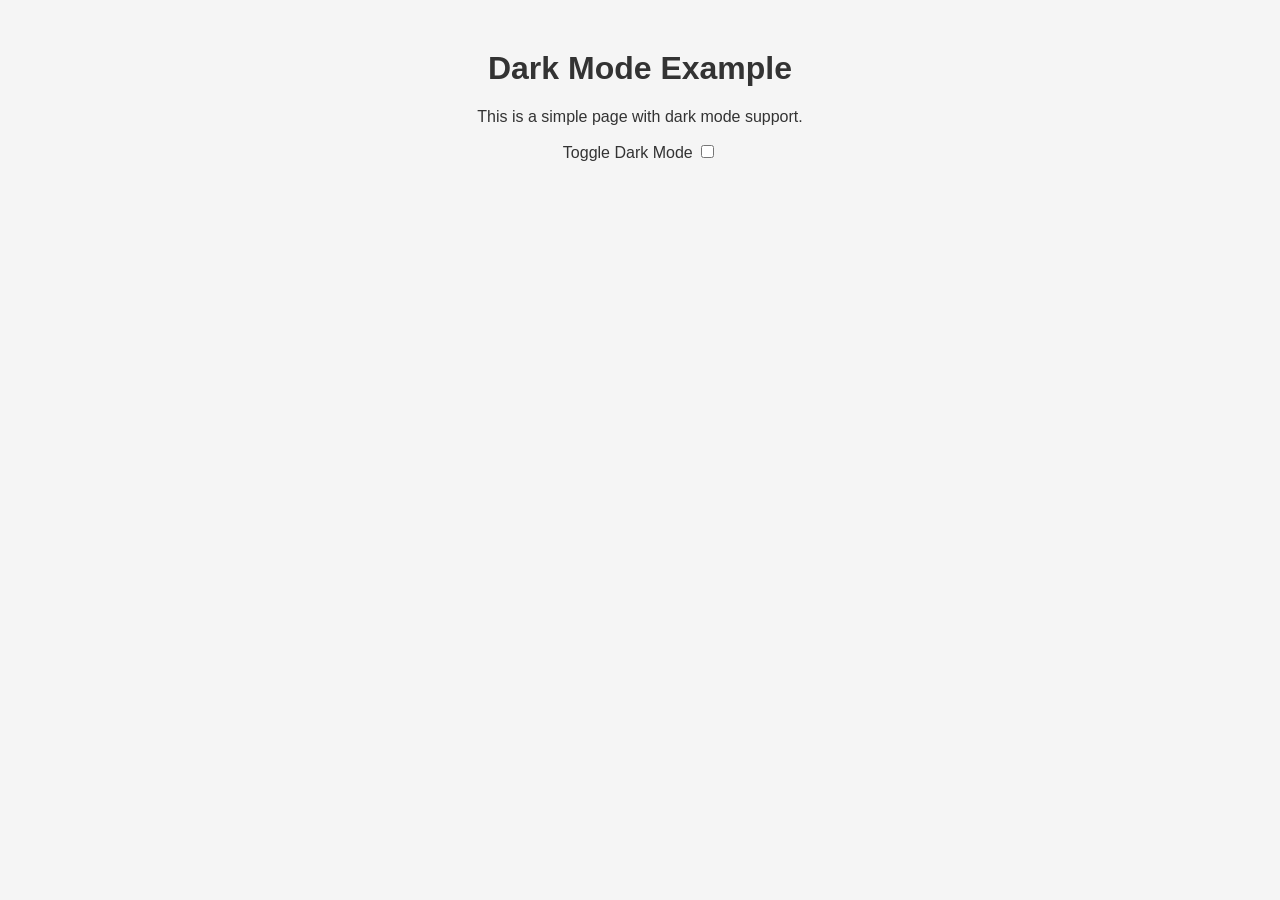
<file: tailfox/templates/Navfile/exp.html>
<!DOCTYPE html>
<html lang="en">
<head>
    <meta charset="UTF-8">
    <meta name="viewport" content="width=device-width, initial-scale=1.0">
    <title>Dark Mode Example</title>
   
    <style>
        /* Default Light Mode */
body {
    background-color: #f5f5f5;
    color: #333;
    font-family: Arial, sans-serif;
    
}

.container {
    max-width: 800px;
    margin: 50px auto;
    text-align: center;
}

/* Dark Mode Styles */


button {
    padding: 10px 20px;
    font-size: 16px;
    cursor: pointer;
    border: none;
    border-radius: 5px;
    background-color: #007bff;
    color: white;
    transition: background-color 0.3s ease;
}

button:hover {
    background-color: #0056b3;
}

    </style>
</head>
<body>
    <div class="container">
        <h1>Dark Mode Example</h1>
        <p>This is a simple page with dark mode support.</p>
       
       <label for="">Toggle Dark Mode</label> <input type="checkbox" name="" id="toggle-btn">
        
    </div>

    <script > 
    const toggleBtn = document.getElementById('toggle-btn');

toggleBtn.addEventListener('click', () => {
    document.body.classList.toggle('dark-mode');
});
</script>




<!--   -->
</body>
</html>
</file>
